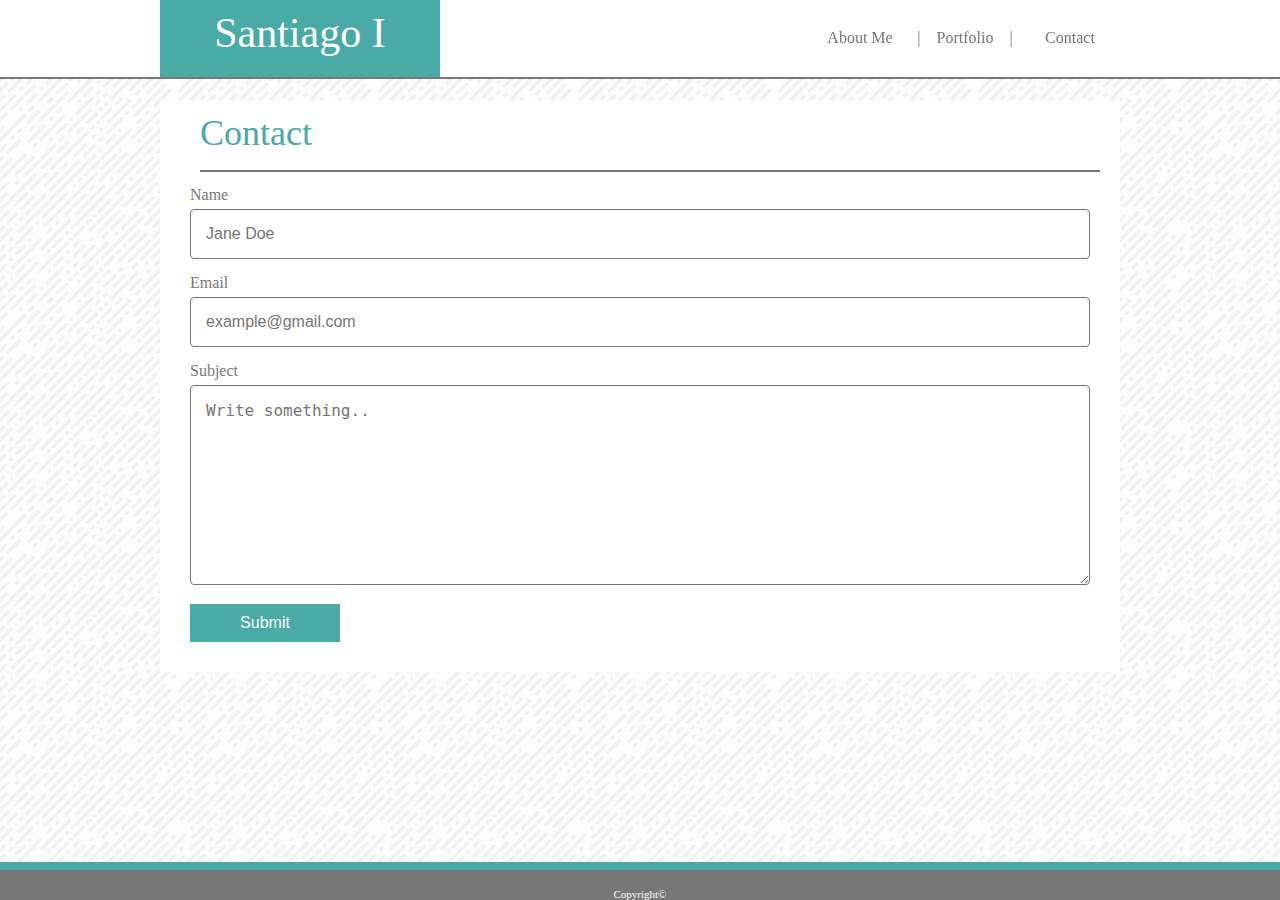
<file: contact.html>
<!DOCTYPE html>
<html>
    <head>
        <meta charset="utf-8">
        <meta name="viewport" content= "width=device-width, initial-scale=1">
        <title>Basic Portfolio</title>
        <link rel="stylesheet" href="Assets/css/reset.css">
        <link rel="stylesheet" type="text/css" href="Assets/css/style.css">
        <link rel="stylesheet" media='screen and (min-device-width: 768px) and (max-device-width: 1024px) and (-webkit-min-device-pixel-ratio: 1)' href="Assets/css/tablet.css">
        <link rel="stylesheet" media='screen and (min-device-width: 320px) and (max-device-width: 569px) and (-webkit-min-device-pixel-ratio: 2)' href="Assets/css/mobile.css">
        <link rel="stylesheet" href="Assets/images/funky-lines.png">
    </head>
 
    <body>
        <header>
            <section id="HeaderContainer">
                <section id="Name">
                    Santiago I
                </section>
                <section id="Contact">
                    <a href="contact.html">Contact</a>
                </section>
 
                <section id="Portfolio">
                    <a href="portfolio.html">| &#160&#160 Portfolio &#160&#160 |</a>
                </section>
            

                <section id="AboutMe">
                    <a href="index.html">About Me</a>
                </section>
            </section>
        </header>




        <section id="AboutBody">
            <div id="AboutMe2">
                Contact
            </div>
            <form action="/action_page.php">
                <label for="fname">Name</label>
                <input type="text" id="fname" name="firstname" placeholder="Jane Doe">
            
                <label for="email">Email</label>
                <input type="text" id="email" name="address" placeholder="example@gmail.com">
            
                <label for="subject">Subject</label>
                    <textarea id="subject" name="subject" placeholder="Write something.." style="height:200px"></textarea>

                <button type="button" class="block">Submit</button>
            </form>
            </div>
        </section>
        
    
        <footer>
            <br>
            Copyright©
        </footer>
    </body>

</html>
</file>
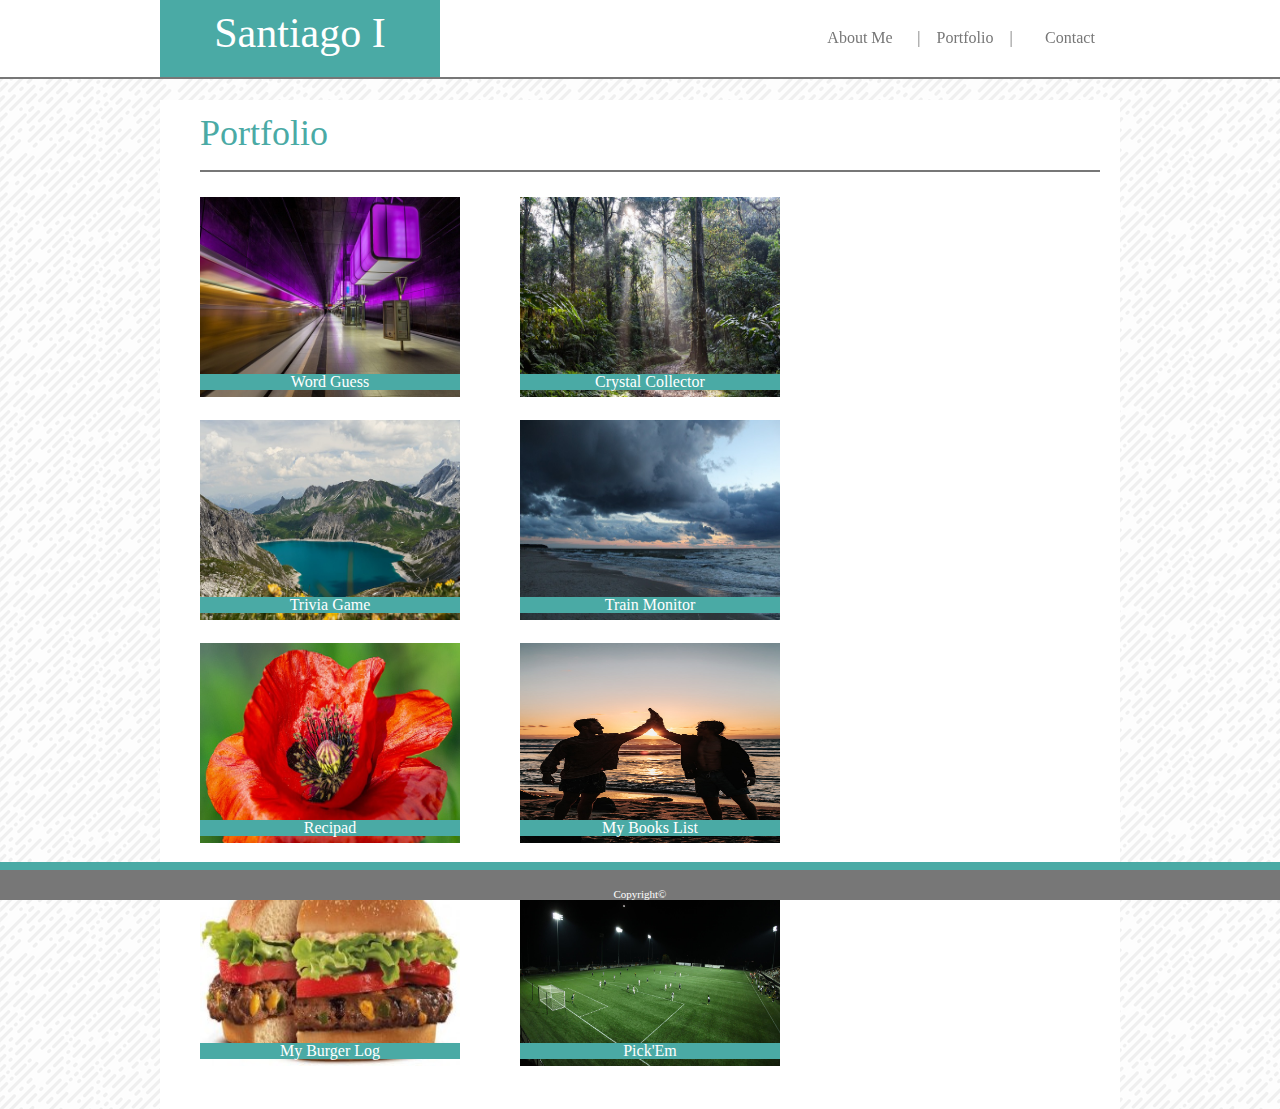
<file: portfolio.html>
<!DOCTYPE html>
<html>
    <head>
        <meta charset="utf-8">
        <meta name="viewport" content= "width = device-width, initial-scale=1">
        <title>Basic Portfolio</title>
        <link rel="stylesheet" href="Assets/css/reset.css">
        <link rel="stylesheet" type="text/css" href="Assets/css/style.css">
        <link rel="stylesheet" media='screen and (min-device-width: 768px) and (max-device-width: 1024px) and (-webkit-min-device-pixel-ratio: 1)' href="Assets/css/tablet.css">
        <link rel="stylesheet" media='screen and (min-device-width: 320px) and (max-device-width: 569px) and (-webkit-min-device-pixel-ratio: 2)' href="Assets/css/mobile.css">
        <link rel="stylesheet" href="Assets/images/funky-lines.png">
    </head>
 
    <body>
        <header>
            <section id="HeaderContainer">
                <section id="Name">
                    Santiago I
                </section>
                <section id="Contact">
                    <a href="contact.html">Contact</a>
                </section>
 
                <section id="Portfolio">
                    <a href="portfolio.html">| &#160&#160 Portfolio &#160&#160 |</a>
                </section>
            

                <section id="AboutMe">
                    <a href="index.html">About Me</a>
                </section>
            </section>
        </header>




        <section id="AboutBody">
            <div id="AboutMe2">
                Portfolio
            </div>
            <div>
                <section class="column"><a href="https://siturbe.github.io/WordGuessGame/"><img class="thumbnail" src="Assets/images/harbour-city-3928590_640.jpg"></a>
                    
                    <div class="text-block">
                        
                            <a href="https://siturbe.github.io/WordGuessGame/" target="_blank"><h4>Word Guess</h4></a>    
                        
                    </div>
                </section>
                <section class="column"><a href="https://siturbe.github.io/unit-4-game/"><img class="thumbnail" src="Assets/images/landscape-4350845_640.jpg"></a>
                    
                    <div class="text-block">

                        <a href="https://siturbe.github.io/unit-4-game/" target="_blank"><h4>Crystal Collector</h4></a>

                    </div>
                </section>

                <section class="column"><a href="https://siturbe.github.io/TriviaGame/"><img class="thumbnail" src="Assets/images/luenersee-4356926_640.jpg"></a>
                    
                    <div class="text-block">

                        <a href="https://siturbe.github.io/TriviaGame/" target="_blank"><h4>Trivia Game</h4></a>
                    </div>
                </section>

                <section class="column"><a href="https://siturbe.github.io/TrainMonitor/"><img class="thumbnail" src="Assets/images/sea-4327598_640.jpg"></a>
                    <div class="text-block">
                        <a href="https://siturbe.github.io/TrainMonitor/" target="_blank"><h4>Train Monitor</h4></a>
                    </div>
                </section>

                <section class="column"><a href="https://siturbe.github.io/Recipad2/"><img class="thumbnail" src="Assets/images/flower-4331238_640.jpg"></a>
                    
                    <div class="text-block">
                        <a href="https://siturbe.github.io/Recipad2/" target="_blank"><h4>Recipad</h4></a>
                    </div>
                </section>

                <section class="column"><a href="https://stormy-shelf-29200.herokuapp.com/"><img class="thumbnail" src="Assets/images/friends.jpg"></a>
                    
                    <div class="text-block">
                        <a href="https://stormy-shelf-29200.herokuapp.com/" target="_blank"><h4>My Books List</h4></a>
                    </div>
                </section>

                <section class="column"><a href="https://safe-brushlands-47452.herokuapp.com/"><img class="thumbnail" src="Assets/images/bkstuffedburger.jpg"></a>
                    
                    <div class="text-block">
                        <a href="https://safe-brushlands-47452.herokuapp.com/" target="_blank"><h4>My Burger Log</h4></a>
                    </div>
                </section>

                <section class="column"><a href="https://limitless-cove-22234.herokuapp.com/"><img class="thumbnail" src="Assets/images/soccerField.jpg"></a>
                    
                    <div class="text-block">
                        <a href="https://limitless-cove-22234.herokuapp.com/" target="_blank"><h4>Pick'Em</h4></a>
                    </div>
                </section>

            </div>
        </section>
        
        <footer>
            <br>
            Copyright©
        </footer>
    </body>

</html>
</file>
<file: Assets/css/style.css>
* {
    font:"'Arial', 'Helvetica Neue', Helvetica, sans-serif";
    font-size: 16px;
    color: #777777;
}

h4{
    color:white;
}

header{
    height: 77px;
    width: 100%;
    background: #ffffff;
    border-bottom: solid 2px #777777;
    font-family: "'Georgia', Times, Times New Roman, serif";
    position: fixed;
    float:left; 
    top: 0px;
    left:0px;
}

#HeaderContainer{
    height:77px;
    width:960px;
    margin-right:auto;
    margin-left:auto;
    position: relative;
    top:0px;
}



p{
    font:"'Arial', 'Helvetica Neue', Helvetica, sans-serif";
    font-size: 16px;
    line-height: 24px;
}

a:link{
    color: #777777;
    text-decoration: none;

}

a:visited{
    color: #777777;
    text-decoration:none;
}

a:hover{
    color: black;
    text-decoration:underline;
}

a:active{
    color:#4aaaa5;
}

.column{
    float: left;
    width: 33.33%;
    padding: 10px;
    position:relative;
}

.row::after{
    content:"";
    clear:both;
    display: table;
}

.text-block{
    position: absolute;
    width:240px;
    bottom:20px;
    background-color: #4aaaa5;
    color: white;
    padding-left:10px;
    padding-right:10px;
    text-align:center;
}

#Name{
    height:  65px;
    width: 280px;
    padding-top:12px;
    background: #4aaaa5;
    text-align: center;
    font-size:42px;
    position: absolute;
    float:left;
    left: 0px;
    z-index: 5;
    color: white;
}

#Contact{
    position: absolute;
    float:right;
    right: 0px;
    z-index: 5;
    color: #777777;
    text-align: center;
    height: 77px;
    width: 100px;
    padding-top: 30px;
}


#Portfolio{
    position: absolute;
    float:right;
    z-index: 5;
    color: #777777;
    text-align: center;
    height: 77px;
    width: 110px;
    padding-top: 30px;
    border-right: 5px;
    border-left: 5px;
    border-right-color: #777777;
    border-left-color: #777777;
    right:100px;
}


#AboutMe{
    position: absolute;
    float:right;
    z-index: 5;
    color: #777777;
    text-align: center;
    height: 77px;
    width: 100px;
    padding-top: 30px;
    right:210px;
}


body{
    background-image: url("../images/funky-lines.png");
}


#AboutBody{
    position: relative;
    top: 100px;
    width:900px;
    margin-left: auto;
    margin-right: auto;
    margin-bottom: 80px;
    padding-left: 30px;
    padding-right: 30px;
    padding-bottom:30px;
    height: 400;
    background: #ffffff;
    overflow:auto;
}

#AboutMe2{
    height: 40px;
    width:100%;
    padding-top:15px;
    padding-bottom: 15px;
    margin-left: 10px;
    margin-right: 25px;
    margin-bottom: 15px;
    color: #4aaaa5;
    font-size: 36px;
    border-bottom: solid 2px #777777;
}

#Picture{
    float:left;
    margin-right:20px;
}

footer{
    position:fixed;
    bottom:0px;
    width:100%;
    height:30px;
    clear: both;
    color:white;
    font-size: 11px;
    line-height: 16px;
    background: #777777;
    text-align:center;
    z-index:10;
    border-top: solid 8px #4aaaa5;
    left:0px;
    margin-top: 20px;
}

.thumbnail{
    width:260px;
    height:200px;
}

.Project{
    position:relative;
    float:left;
    top: 10px;
    left:15px;
    margin: 15px,15px,15px,15px;
    padding:10px,10px,10px,10px;
}

input[type=text], select, textarea {
    width: 100%;
    padding: 15px;
    border: 1px solid #777777;
    border-radius: 4px;
    box-sizing: border-box;
    margin-top: 6px;
    margin-bottom: 16px;
    font:"'Arial', 'Helvetica Neue', Helvetica, sans-serif";
    font-size: 16px;
    resize: vertical;
  }
  
  input[type=submit] {
    background-color: #ffffff;
    color: black;
    padding: 15px 20px;
    border: none;
    border-radius: 4px;
    font:"'Arial', 'Helvetica Neue', Helvetica, sans-serif";
    font-size: 16px;
    cursor: pointer;
  }
  
  input[type=submit]:hover {
    background-color: lightblue;
    font:"'Arial', 'Helvetica Neue', Helvetica, sans-serif";
    font-size: 16px;
  }
  

  button{
      background-color:#4aaaa5;
      border: none;
      color: white;
      font: 28px;
      padding: 10px;
      width: 150px;
  }

  button:hover{
      border:solid 2px #777777;
      color: #777777;
  }

  button:active{
      background-color:#777777;
      color: black;
  }
</file>
<file: Assets/css/tablet.css>
* {
    font:"'Arial', 'Helvetica Neue', Helvetica, sans-serif";
    font-size: 16px;
    color: #777777;
}

h4{
    color:white;
}

header{
    height: 60px;
    width: 100%;
    background: #ffffff;
    border-bottom: solid 2px #777777;
    font-family: "'Georgia', Times, Times New Roman, serif";
    position: fixed;
    float:left; 
    top: 0px;
    left:0px;
}

#HeaderContainer{
    height:60px;
    width:80%;
    margin-right:auto;
    margin-left:auto;
    position: relative;
    top:0px;
}



p{
    font:"'Arial', 'Helvetica Neue', Helvetica, sans-serif";
    font-size: 16px;
    line-height: 24px;
}

a:link{
    color: #777777;
    text-decoration: none;

}

a:visited{
    color: #777777;
    text-decoration:none;
}

a:hover{
    color: black;
    text-decoration:underline;
}

a:active{
    color:#4aaaa5;
}

.column{
    float: left;
    width: 50%;
    padding: 5%;
    position:relative;
}

.row::after{
    content:"";
    clear:both;
    display: table;
}

.text-block{
    position: absolute;
    width:78%;
    bottom:20%;
    background-color: #4aaaa5;
    color: white;
    padding-left:5%;
    padding-right:0%;
    text-align:center;
}

#Name{
    height:  48px;
    width: 20%;
    padding-top:14px;
    background: #4aaaa5;
    text-align: center;
    font-size:28px;
    position: absolute;
    float:left;
    left: 0px;
    z-index: 5;
    color: white;
}

#Contact{
    position: absolute;
    float:right;
    right: 0px;
    z-index: 5;
    color: #777777;
    text-align: center;
    height: 48px;
    width: 15%;
    padding-top: 30px;
}


#Portfolio{
    position: absolute;
    float:right;
    z-index: 5;
    color: #777777;
    text-align: center;
    height: 48px;
    width: 17%;
    padding-top: 30px;
    border-right: 5px;
    border-left: 5px;
    border-right-color: #777777;
    border-left-color: #777777;
    right:100px;
}


#AboutMe{
    position: absolute;
    float:right;
    z-index: 5;
    color: #777777;
    text-align: center;
    height: 48px;
    width: 15%;
    padding-top: 30px;
    right:210px;
}


body{
    background-image: url("../images/funky-lines.png");
}


#AboutBody{
    position: relative;
    top: 100px;
    width:80%;
    margin-left: auto;
    margin-right: auto;
    margin-bottom: 80px;
    padding-left: 30px;
    padding-right: 30px;
    padding-bottom:30px;
    height: 400;
    background: #ffffff;
    z-index: -5;
    overflow:auto;
}

#AboutMe2{
    height: 40px;
    width:100%;
    padding-top:15px;
    padding-bottom: 15px;
    margin-left: 10px;
    margin-right: 25px;
    margin-bottom: 15px;
    color: #4aaaa5;
    font-size: 28px;
    border-bottom: solid 2px #777777;
}

#Picture{
    float:left;
    margin-right:20px;
}

footer{
    position:fixed;
    bottom:0px;
    width:100%;
    height:30px;
    clear: both;
    color:white;
    font-size: 11px;
    line-height: 16px;
    background: #777777;
    text-align:center;
    z-index:10;
    border-top: solid 8px #4aaaa5;
    left:0px;
    margin-top: 20px;
}

.thumbnail{
    width:100%;
    height:auto;
}

.Project{
    position:relative;
    float:left;
    top: 10px;
    left:15px;
    margin: 15px,15px,15px,15px;
    padding:10px,10px,10px,10px;
}

input[type=text], select, textarea {
    width: 100%;
    padding: 15px;
    border: 1px solid #777777;
    border-radius: 4px;
    box-sizing: border-box;
    margin-top: 6px;
    margin-bottom: 16px;
    font:"'Arial', 'Helvetica Neue', Helvetica, sans-serif";
    font-size: 16px;
    resize: vertical;
  }
  
  input[type=submit] {
    background-color: #ffffff;
    color: black;
    padding: 15px 20px;
    border: none;
    border-radius: 4px;
    font:"'Arial', 'Helvetica Neue', Helvetica, sans-serif";
    font-size: 16px;
    cursor: pointer;
  }
  
  input[type=submit]:hover {
    background-color: lightblue;h
    font:"'Arial', 'Helvetica Neue', Helvetica, sans-serif";
    font-size: 16px;
  }
  

  button{
      background-color:#4aaaa5;
      border: none;
      color: white;
      font: 28px;
      padding: 10px;
      width: 22%;
  }

  button:hover{
      border:solid 2px #777777;
      color: #777777;
  }

  button:active{
      background-color:#777777;
      color: black;
  }
</file>
<file: Assets/css/mobile.css>
* {
    font:"'Arial', 'Helvetica Neue', Helvetica, sans-serif";
    font-size: 16px;
    color: #777777;
}

h4{
    color:white;
}

header{
    height: 40px;
    width: 100%;
    background: #ffffff;
    border-bottom: solid 2px #777777;
    font-family: "'Georgia', Times, Times New Roman, serif";
    position: fixed;
    float:left; 
    top: 0px;
    left:0px;
}

#HeaderContainer{
    height:40px;
    width:80%;
    margin-right:auto;
    margin-left:auto;
    position: relative;
    top:0px;
}



p{
    font:"'Arial', 'Helvetica Neue', Helvetica, sans-serif";
    font-size: 16px;
    line-height: 24px;
}

a:link{
    color: #777777;
    text-decoration: none;

}

a:visited{
    color: #777777;
    text-decoration:none;
}

a:hover{
    color: black;
    text-decoration:underline;
}

a:active{
    color:#4aaaa5;
}

.column{
    float: left;
    width: 70%;
    padding: 5%;
    position:relative;
}

.row::after{
    content:"";
    clear:both;
    display: table;
}

.text-block{
    position: absolute;
    width:82%;
    bottom:20%;
    background-color: #4aaaa5;
    color: white;
    padding-left:5%;
    padding-right:0%;
    text-align:center;
}

#Name{
    height:  29px;
    width: 25%;
    padding-top:11px;
    background: #4aaaa5;
    text-align: center;
    font-size:16px;
    position: absolute;
    float:left;
    left: 0px;
    z-index: 5;
    color: white;
}

#Contact{
    position: absolute;
    float:right;
    font-size: 10px;
    right: 0px;
    z-index: 5;
    color: #777777;
    text-align: center;
    height: 29px;
    width: 10%;
    padding-top: 16px;
}


#Portfolio{
    position: absolute;
    float:right;
    z-index: 5;
    font-size: 10px;
    color: #777777;
    text-align: center;
    height: 29px;
    width: 20%;
    padding-top: 16px;
    right:22%;
}


#AboutMe{
    position: absolute;
    float:right;
    font-size: 10px;
    z-index: 5;
    color: #777777;
    text-align: center;
    height: 29px;
    width: 15%;
    padding-top: 16px;
    right:50%;
}


body{
    background-image: url("../images/funky-lines.png");
}


#AboutBody{
    position: relative;
    top: 100px;
    width:80%;
    margin-left: auto;
    margin-right: auto;
    margin-bottom: 80px;
    padding-left: 30px;
    padding-right: 30px;
    padding-bottom:30px;
    height: 400;
    background: #ffffff;
    z-index: -5;
    overflow:auto;
}

#AboutMe2{
    height: 30px;
    width:100%;
    padding-top:15px;
    padding-bottom: 15px;
    margin-left: 10px;
    margin-right: 25px;
    margin-bottom: 15px;
    color: #4aaaa5;
    font-size: 22px;
    border-bottom: solid 2px #777777;
}

#Picture{
    width:100%;
    height: auto;
}

footer{
    position:fixed;
    bottom:0px;
    width:100%;
    height:30px;
    clear: both;
    color:white;
    font-size: 11px;
    line-height: 16px;
    background: #777777;
    text-align:center;
    z-index:10;
    border-top: solid 8px #4aaaa5;
    left:0px;
    margin-top: 20px;
}

.thumbnail{
    width:100%;
    height:auto;
}

.Project{
    position:relative;
    float:left;
    top: 10px;
    left:15px;
    margin: 15px,15px,15px,15px;
    padding:10px,10px,10px,10px;
}

input[type=text], select, textarea {
    width: 100%;
    padding: 15px;
    border: 1px solid #777777;
    border-radius: 4px;
    box-sizing: border-box;
    margin-top: 6px;
    margin-bottom: 16px;
    font:"'Arial', 'Helvetica Neue', Helvetica, sans-serif";
    font-size: 16px;
    resize: vertical;
  }
  
  input[type=submit] {
    background-color: #ffffff;
    color: black;
    padding: 15px 20px;
    border: none;
    border-radius: 4px;
    font:"'Arial', 'Helvetica Neue', Helvetica, sans-serif";
    font-size: 16px;
    cursor: pointer;
  }
  
  input[type=submit]:hover {
    background-color: lightblue;h
    font:"'Arial', 'Helvetica Neue', Helvetica, sans-serif";
    font-size: 16px;
  }
  

  button{
      background-color:#4aaaa5;
      border: none;
      color: white;
      font: 28px;
      padding: 10px;
      width: 22%;
  }

  button:hover{
      border:solid 2px #777777;
      color: #777777;
  }

  button:active{
      background-color:#777777;
      color: black;
  }
</file>
